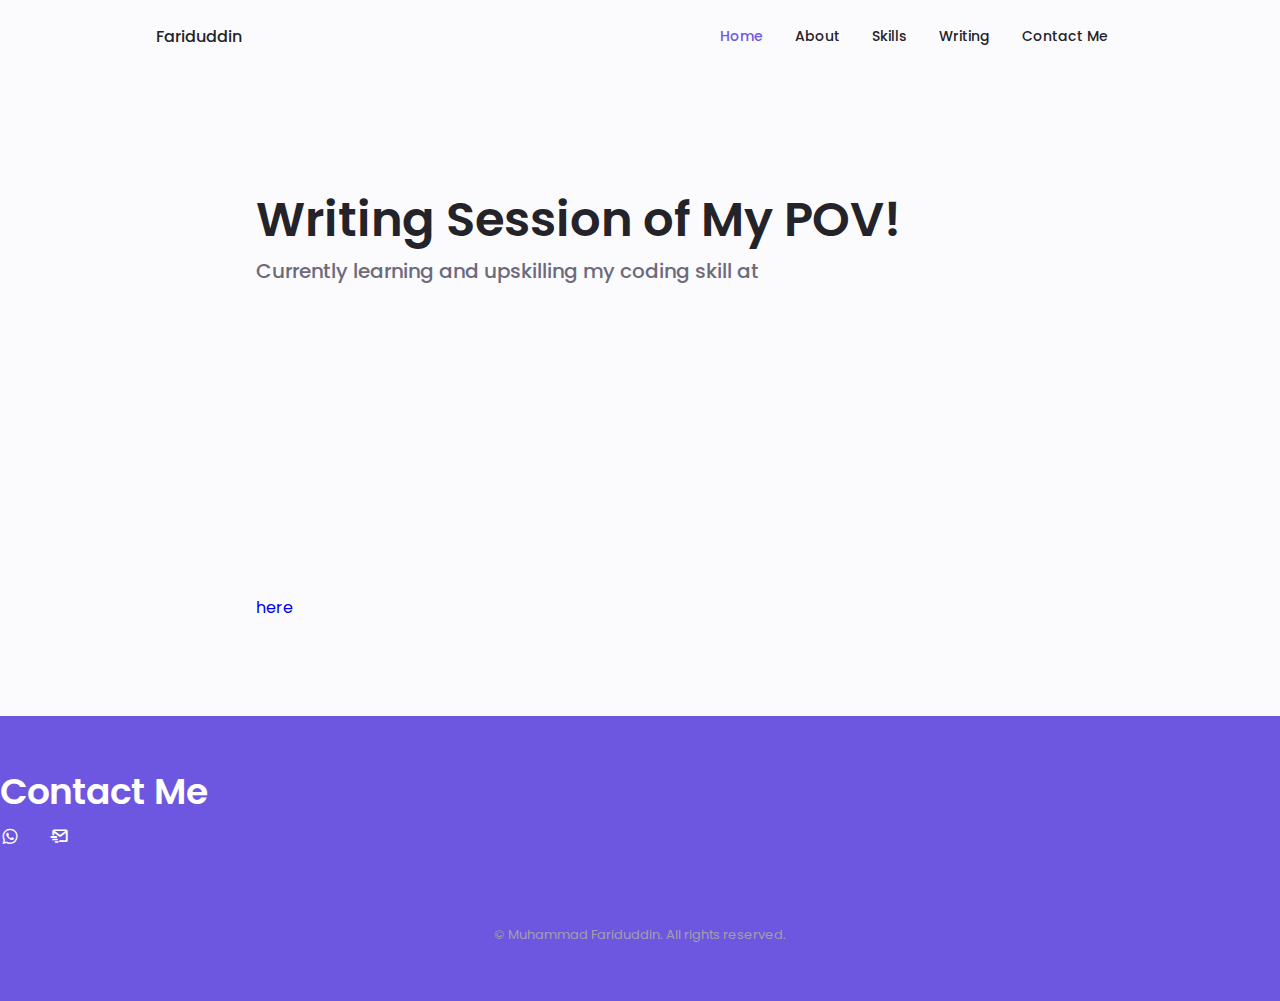
<file: writing.html>
<!DOCTYPE html>
<html lang="en">
<head>
    <meta charset="UTF-8">
    <meta name="viewport" content="width=device-width, initial-scale=1.0">

    <!--==================== UNICONS ====================-->
    <link rel="stylesheet" href="https://unicons.iconscout.com/release/v4.0.0/css/line.css">
    <link rel="stylesheet" href="https://cdnjs.cloudflare.com/ajax/libs/font-awesome/4.7.0/css/font-awesome.min.css">
    <link rel='stylesheet' href='https://cdn.jsdelivr.net/npm/boxicons@2.0.9/css/boxicons.min.css' >
    <!--==================== SWIPER CSS ====================-->
    <link rel="stylesheet" href="assets/css/swiper-bundle.min.css">

    <!--==================== CSS ====================-->
    <link rel="stylesheet" href="assets/css/styles.css">

    <title>Responsive Portfolio Website</title>
</head>
<body>
<!--==================== HEADER ====================-->
    <header class="header" id="header">
        <nav class="nav container">
            <a href="index.html" class="nav__logo">Fariduddin</a>
            <div class="nav__menu" id="nav-menu">
                <ul class="nav__list grid">
                    <li class="nav__item">
                        <a href="index.html#home" class="nav__link active-link">
                            <i class="uil uil-estate nav__icon"></i> Home
                        </a>
                    </li>
                    <li class="nav__item">
                        <a href="index.html#about" class="nav__link">
                            <i class="uil uil-user nav__icon"></i> About
                        </a>
                    </li>
                    <li class="nav__item">
                        <a href="index.html#skills" class="nav__link">
                            <i class="uil uil-file-alt nav__icon"></i> Skills
                        </a>
                    </li>
                    <li class="nav__item">
                        <a href="writing" class="nav__link">
                            <i class="uil uil-scenery nav__icon"></i> Writing
                        </a>
                    </li>
                    <li class="nav__item">
                        <a href="index.html#contact" class="nav__link">
                            <i class="uil uil-estate nav__icon"></i> Contact Me
                        </a>
                    </li>
                </ul>
                <i class="uil uil-times nav__close" id="nav-close"></i>
            </div>

            <div class="nav__btns">
                <!--Theme change button-->
                <i class="uil uil-moon change-theme" id="theme-button"></i>

                <div class="nav__toggle" id="nav-toggle">
                    <i class="uil uil-apps"></i>
                </div>
            </div>
        </nav>
    </header>

<!--==================== MAIN ====================-->
    <main class="main">
        <section class="home section" id="home">
            <div class="home__container container grid">
                <div class="home__content grid">
                    <div class="home__datawriting">
                        <h1 class="home__title">Writing Session of My POV!</h1>
                        <h3 class="home__subtitle">Currently learning and upskilling my coding skill at </h3>
                        <a href="https://github.com/Asabeneh/30-Days-Of-Python">here</a>
                        <iframe width="560" height="315" src="https://www.youtube.com/embed/4TWR90KJl84"  frameborder="0" allow="autoplay; encrypted-media; picture-in-picture" allowfullscreen></iframe>
                        <p class="home__description"></p>
                     </div>
                </div>

                
            </div>
        </section>


    </main>

    <!--==================== FOOTER ====================-->
    <footer class="footer" id="contact">
        <div class="footer__bg">
                <div>
                    <h1 class="footer__title">Contact Me</h1>
                </div>
            <div class="footer__social">

                <a href="https://wa.me/601115381976?text=Hi%20Fariduddin!" target="_blank" class="footer__social">
                    <i class="bx bxl-whatsapp"></i>
                </a>
                    <a>  
                        <span class="button button--flex button--small button--link services__button">
                        <i class="bx bx-mail-send footer__social"></i></span>
                    </a>

                    <div class="services__modal">
                        <div class="services__modal-content">
                                <h4 class="services__modal-title">ssfariduddin@gmail.com</h4>
                                <i class="uil uil-times services__modal-close"></i>
                        </div>
                    </div>

                <a href="https://www.linkedin.com/in/muhammad-fariduddin-hassan-54846320b/" target="_blank" class="footer__social" class="footer__social">
                <i class="uil uil-linkedin-alt"></i>
                </a>

                <a href="https://github.com/ssfarid" target="_blank" class="footer__social">
                <i class="uil uil-github-alt"></i>
                </a>

            </div>
            <p class="footer__copy">&#169; Muhammad Fariduddin. All rights reserved.</p>
        </div>
    </footer>

    <!--==================== SCROLL TOP ====================-->
    <a href="" class="scrollup" id="scroll-up">
        <i class="uil uil-arrow-up scroll__icon"></i>
    </a>

    <!--==================== SWIPER JS ====================-->
    <script src="assets/js/swiper-bundle.min.js"></script>

    <!--==================== MAIN JS ====================-->
    <script src="assets/js/main.js"></script>
</body>
</html>
</file>
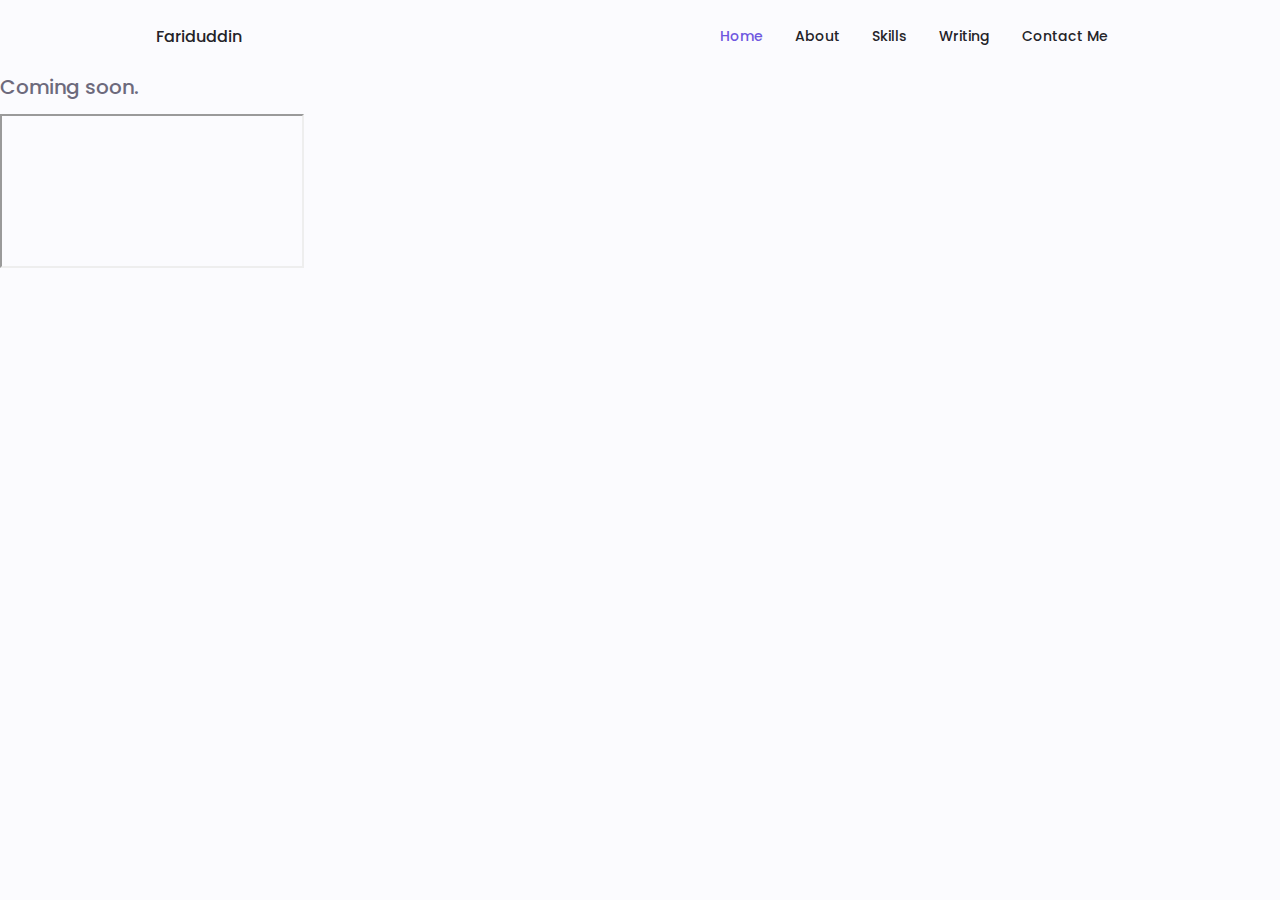
<file: writing/writing.html>
<!DOCTYPE html>
<html lang="en">
<head>
    <meta charset="UTF-8">
    <meta name="viewport" content="width=device-width, initial-scale=1.0">

    <!--==================== UNICONS ====================-->
    <link rel="stylesheet" href="https://unicons.iconscout.com/release/v4.0.0/css/line.css">
    <link rel="stylesheet" href="https://cdnjs.cloudflare.com/ajax/libs/font-awesome/4.7.0/css/font-awesome.min.css">
    <link rel='stylesheet' href='https://cdn.jsdelivr.net/npm/boxicons@2.0.9/css/boxicons.min.css' >
    <!--==================== SWIPER CSS ====================-->
    <link rel="stylesheet" href="../assets/css/swiper-bundle.min.css">

    <!--==================== CSS ====================-->
    <link rel="stylesheet" href="../assets/css/styles.css">

    <title>Responsive Portfolio Website</title>
</head>
<body>
<!--==================== HEADER ====================-->
    <header class="header" id="header">
        <nav class="nav container">
            <a href="../index.html" class="nav__logo">Fariduddin</a>
            <div class="nav__menu" id="nav-menu">
                <ul class="nav__list grid">
                    <li class="nav__item">
                        <a href="../index.html#home" class="nav__link active-link">
                            <i class="uil uil-estate nav__icon"></i> Home
                        </a>
                    </li>
                    <li class="nav__item">
                        <a href="../index.html#about" class="nav__link">
                            <i class="uil uil-user nav__icon"></i> About
                        </a>
                    </li>
                    <li class="nav__item">
                        <a href="../index.html#skills" class="nav__link">
                            <i class="uil uil-file-alt nav__icon"></i> Skills
                        </a>
                    </li>
                    <li class="nav__item">
                        <a href="../writing/writing.html" class="nav__link">
                            <i class="uil uil-scenery nav__icon"></i> Writing
                        </a>
                    </li>
                    <li class="nav__item">
                        <a href="../index.html#contact" class="nav__link">
                            <i class="uil uil-estate nav__icon"></i> Contact Me
                        </a>
                    </li>
                </ul>
                <i class="uil uil-times nav__close" id="nav-close"></i>
            </div>

            <div class="nav__btns">
                <!--Theme change button-->
                <i class="uil uil-moon change-theme" id="theme-button"></i>

                <div class="nav__toggle" id="nav-toggle">
                    <i class="uil uil-apps"></i>
                </div>
            </div>
        </nav>
    </header>

<!--==================== MAIN ====================-->
    <main class="main">
        <div class="home__data">
                        <h1 class="home__title">Writing Session of My POV!</h1>
                        <h3 class="home__subtitle">Coming soon.</h3>
                        <iframe src="https://www.youtube.com/watch?v=4TWR90KJl84"></iframe>
                        <p class="home__description"></p>
         </div>
    </main>

    <!--==================== FOOTER ====================-->
    <footer class="footer">
    </footer>

    <!--==================== SCROLL TOP ====================-->
    <a href="" class="scrollup" id="scroll-up">
        <i class="uil uil-arrow-up scroll__icon"></i>
    </a>

    <!--==================== SWIPER JS ====================-->
    <script src="../assets/js/swiper-bundle.min.js"></script>

    <!--==================== MAIN JS ====================-->
    <script src="../assets/js/main.js"></script>
</body>
</html>
</file>
<file: assets/css/styles.css>
/*==================== GOOGLE FONTS ====================*/
@import url('https://fonts.googleapis.com/css2?family=Poppins:wght@400;500;600&display=swap');

/*==================== VARIABLES CSS ====================*/
:root {
    --header-height: 3rem;

    /*========== Colors ==========*/
    /* Change favorite color */
    --hue-color: 250; /*Purple 250 - Green 142 - Blue 230 - Pink 340*/

    /* HSL color mode */
    --first-color: hsl(var(--hue-color), 69%, 61%);
    --first-color-second: hsl(var(--hue-color), 69%, 61%);
    --first-color-alt: hsl(var(--hue-color), 57%, 53%);
    --first-color-lighter: hsl(var(--hue-color), 92%, 85%);
    --title-color: hsl(var(--hue-color), 8%, 15%);
    --text-color: hsl(var(--hue-color), 8%, 45%);
    --text-color-light: hsl(var(--hue-color), 8%, 65%);
    --input-color: hsl(var(--hue-color), 70%, 96%);
    --body-color: hsl(var(--hue-color), 60%, 99%);
    --container-color: #FFF;
    --scroll-bar-color: hsl(var(--hue-color), 12%, 90%);
    --scroll-thumb-color: hsl(var(--hue-color), 12%, 80%);

    /*========== Font and typography ==========*/
    --body-font: 'Poppins', sans-serif;

    /* .5rem = 8px, 1rem = 16px, 1.5rem = 24px ... */
    --big-font-size: 2rem;
    --h1-font-size: 1.5rem;
    --h2-font-size: 1.25rem;
    --h3-font-size: 1.125rem;
    --normal-font-size: .938rem;
    --small-font-size: .813rem;
    --smaller-font-size: .75rem;

    /*========== Font weight ==========*/
    --font-medium: 500;
    --font-semi-bold: 600;

    /*========== Margenes Bottom ==========*/
    /* .25rem = 4px, .5rem = 8px, .75rem = 12px ... */
    --mb-0-25: .25rem;
    --mb-0-5: .5rem;
    --mb-0-75: .75rem;
    --mb-1: 1rem;
    --mb-1-5: 1.5rem;
    --mb-2: 2rem;
    --mb-2-5: 2.5rem;
    --mb-3: 3rem;

    /*========== z index ==========*/
    --z-tooltip: 10;
    --z-fixed: 100;
    --z-modal: 1000;
}

/* Font size for large devices */
@media screen and (min-width: 968px) {
    :root {
        --big-font-size: 3rem;
        --h1-font-size: 2.25rem;
        --h2-font-size: 1.5rem;
        --h3-font-size: 1.25rem;
        --normal-font-size: 1rem;
        --small-font-size: .875rem;
        --smaller-font-size: .813rem;
    }
}

/*========== Variables Dark theme ==========*/
body.dark-theme{
    /* HSL color mode */
    --first-color-second: hsl(var(--hue-color), 30%, 8%);
    --title-color: hsl(var(--hue-color), 8%, 95%);
    --text-color: hsl(var(--hue-color), 8%, 75%);
    --input-color: hsl(var(--hue-color), 29%, 16%);
    --body-color: hsl(var(--hue-color), 28%, 12%);
    --container-color: hsl(var(--hue-color), 29%, 16%);
    --scroll-bar-color: hsl(var(--hue-color), 12%, 48%);
    --scroll-thumb-color: hsl(var(--hue-color), 12%, 36%);
}

/*========== Button Dark/Light ==========*/
.nav__btns{
    display: flex;
    align-items: center;
}

.change-theme{
    font-size: 1.25rem;
    color: var(--title-color);
    margin-right: var(--mb-1);
    cursor: pointer;
}

.change-theme:hover{
    color: var(--first-color);
}

/*==================== BASE ====================*/
*{
    box-sizing: border-box;
    padding: 0;
    margin: 0;
}

html{
    scroll-behavior: smooth;
}

body{
    margin: 0 0 var(--header-height) 0;
    font-family: var(--body-font);
    font-size: var(--normal-font-size);
    background-color: var(--body-color);
    color: var(--text-color);
}

h1,h2,h3,h4{
    color: var(--title-color);
    font-weight: var(--font-semi-bold);
}

ul{
    list-style: none;
}

a{
    text-decoration: none;
}

img{
    max-width: 100%;
    height: auto;
}



/*==================== REUSABLE CSS CLASSES ====================*/
.section{
    padding: 2rem 0 4rem;
}

.section__title{
    font-size: var(--h1-font-size);
}

.section__subtitle{
    display: block;
    font-size: var(--small-font-size);
    margin-bottom: var(--mb-3);
}

.section__title,
.section__subtitle{
    text-align: center;
}
/*==================== LAYOUT ====================*/
.container{
    max-width: 768px;
    margin-left: var(--mb-1-5);
    margin-right: var(--mb-1-5);
}

.grid{
    display: grid;
    gap: 1.5rem;
}

.header{
    width: 100%;
    position: fixed;
    bottom: 0;
    left: 0;
    z-index: var(--z-fixed);
    background-color: var(--body-color);
}

/*==================== NAV ====================*/
.nav
{
    max-width: 968px;
    height: var(--header-height);
    display: flex;
    justify-content: space-between;
    align-items: center;
}

.nav__logo,
.nav__toggle{
    color: var(--title-color);
    font-weight: var(--font-medium);
}

.nav__logo:hover{
    color: var(--first-color);
}

.nav__toggle{
    font-size: 1.1rem;
    cursor: pointer;
}

.nav__toggle:hover{
    color: var(--first-color);
}

@media screen and (max-width: 767px){
    .nav__menu{
        position: fixed;
        bottom: -100%;
        left: 0;
        width: 100%;
        background-color: var(--body-color);
        padding: 2rem 1.5rem 4rem;
        box-shadow: 0 -1px 4px rgba(0,0,0,.15);
        border-radius: 1.5rem 1.5rem 0 0;
        transition: .3s;
    }
}

.nav__list{
    grid-template-columns: repeat(3, 1fr);
    gap: 2rem;
}

.nav__link{
    display: flex;
    flex-direction: column;
    align-items: center;
    font-size: var(--small-font-size);
    color: var(--title-color);
    font-weight: var(--font-medium);
}

.nav__link:hover{
    color: var(--first-color);
}

.nav__icon{
    font-size: 1.2rem;
}

.nav__close{
    position: absolute;
    right: 1.3rem;
    bottom: .5rem;
    font-size: 1.5rem;
    cursor: pointer;
    color: var(--first-color);
}

.nav__close:hover{
    color: var(--first-color-alt);
}
/* show menu */
.show-menu{
    bottom: 0;
}

/* Active link */
.active-link{
    color: var(--first-color);
}

/* Change background header */
.scroll-header{
    box-shadow: 0 -1px 4px rgba(0,0,0,.15);
}

/*==================== HOME ====================*/
.home__container{
    gap: 1rem;
}

.home__content{
    grid-template-columns: .5fr 3fr;
    padding-top: 3.5rem;
    align-items: center;
}

.home__social{
    display: grid;
    grid-template-columns: max-content;
    row-gap: 1rem;
}

.home__social-icon{
    font-size: 1.25rem;
    color: var(--first-color);
}

.home__social-icon:hover{
    color: var(--first-color-alt);
}

.home__blob{
    width: 200px;
    fill: var(--first-color);
}

.home__blob-img{
    width: 170px;
}

.home__data{
    grid-column: 1/3;
}

.home__datawriting{
    grid-column: 1/4;
}

.home__title{
    font-size: var(--big-font-size);
}

.home__subtitle{
    font-size: var(--h3-font-size);
    color: var(--text-color);
    font-weight: var(--font-medium);
    margin-bottom: var(--mb-0-75);
}

.home__description{
    margin-bottom: var(--mb-2);
}

.home__scroll{
    /*display: none;*/
}

.home__scroll-button{
    color: var(--first-color);
    transition: .3s;
}

.home__scroll-button:hover{
    transform: translateY(0.25rem);
}

.home__scroll-mouse{
    font-size: 2rem;
}

.home__scroll-name{
    font-size: var(--small-font-size);
    color: var(--title-color);
    font-weight: var(--font-medium);
    margin-right: var(--mb-0-25);
}

.home__scroll-arrow{
    font-size: 1.25rem;
}

/*==================== BUTTONS ====================*/
.button{
    display: inline-block;
    background-color: var(--first-color);
    color: #FFF;
    padding: 1rem;
    border-radius: .5rem;
    font-weight: var(--font-medium);
}

.button:hover{
    background-color: var(--first-color-alt);
}

.button__icon{
    font-size: 1.25rem;
    margin-left: var(--mb-0-5);
    transition: .3s;
}

.button--white{
    background-color: #FFF;
    color: var(--first-color);
}

.button--white:hover{
    background-color: #FFF;
}

.button--flex{
    display: inline-flex;
    align-items: center;
}

.button--small{
    padding: .75rem 1rem;
}

.button--link{
    padding: 0;
    background-color: transparent;
    color: var(--first-color);
}

.button--link:hover{
    background-color: transparent;
    color: var(--first-color-alt);
}

/*==================== ABOUT ====================*/
.about__img{
    width: 200px;
    border-radius: .5rem;
    justify-self: center;
    align-self: center;
}

.about__description{
    text-align: center;
    margin-bottom: var(--mb-2-5);
}

.about__info{
    display: flex;
    justify-content: space-evenly;
    margin-bottom: var(--mb-2-5);
}

.about__info-title{
    font-size: var(--h2-font-size);
    font-weight: var(--font-semi-bold);
    color: var(--title-color);
}

.about__info-name{
    font-size: var(--smaller-font-size);
}

.about__info-title,
.about__info-name{
    display: block;
    text-align: center;
}

.about__buttons{
    display: flex;
    justify-content: center;
}
/*==================== SKILLS ====================*/
.skills__container{
    row-gap: 1rem;
    text-align: center;
  }
  .skills__subtitle{
    margin-bottom: var(--mb-2);
  }
  .skills__text{
    margin-bottom: var(--mb-4);
  }
  .skills__data{
    display: flex;
    justify-content: space-between;
    align-items: center;
    position: relative;
    font-weight: var(--font-semi);
    padding: .8rem 2rem;
    margin-bottom: var(--mb-4);
    border-radius: .8rem;
    box-shadow: 0 4px 25px rgba(14,36,49,.15);
  }
  .skills__icon{
    font-size: 2rem;
    margin-right: var(--mb-2);
    color: var(--first-color);
  }
  .skills__names{
    display: flex;
    align-items: center;
  }
  .skills__bar{
    position: absolute;
    left: 0;
    bottom: 0;
    background-color: var(--first-color);
    height: .25rem;
    border-radius: .5rem;
    z-index: var(--z-back);
  }
  .skills__html{
    width: 10%;
  }
  .skills__css{
    width: 10%;
  }
  .skills__js{
    width: 10%;
  }
  .skills__python{
    width: 50%;
  }
  
  .skills__sql{
    width: 45%;
  }
  
  .skills__R{
    width: 55%;
  }
  
  .skills__c{
    width: 25%;
  }
  
  .skills__img{
    border-radius: .5rem;
    margin: 15px;
    
  }

/*==================== QUALIFICATION ====================*/
.qualification__tabs{
    display: flex;
    justify-content: space-evenly;
    margin-bottom: var(--mb-2);
}

.qualification__button{
    font-size: var(--h3-font-size);
    font-weight: var(--font-medium);
    cursor: pointer;
}

.qualification__button:hover{
    color: var(--first-color);
}

.qualification__icon{
    font-size: 1.8rem;
    margin-right: var(--mb-0-25);
}

.qualification__data{
    display: grid;
    grid-template-columns: 1fr max-content 1fr;
    column-gap: 1.5rem;
}

.qualification__title{
    font-size: var(--normal-font-size);
    font-weight: var(--font-medium);
}

.qualification__subtitle{
    display: inline-block;
    font-size: var(--small-font-size);
    margin-bottom: var(--mb-1);
}

.qualification__calendar{
    font-size: var(--smaller-font-size);
    color: var(--text-color-light);
}

.qualification__rounder{
    display: inline-block;
    width: 13px;
    height: 13px;
    background-color: var(--first-color);
    border-radius: 50%;
}

.qualification__line{
    display: block;
    width: 1px;
    height: 100%;
    background-color: var(--first-color);
    transform: translate(6px, -7px);
}

.qualification [data-content]{
    display: none;
}

.qualification__active[data-content]{
    display: block;
}

.qualification__button.qualification__active{
    color: var(--first-color);
}

.qualification__tech{
    border-bottom: 3px solid var(--first-color-alt);
    border-radius: .2rem;
}
/*==================== SERVICES ====================*/
.services__container{
    gap: 1.5rem;
    grid-template-columns: repeat(2, 1fr);
}

.services__content{
    position: relative;
    background-color: var(--container-color);
    padding: 3.5rem .5rem 1.25rem 1.5rem;
    border-radius: .25rem;
    box-shadow: 0 2px 4px rgba(0,0,0,.15);
    transition: .3s;
}

.services__content:hover{
    box-shadow: 0 4px 8px rgba(0,0,0,.15);
}

.services__icon{
    display: block;
    font-size: 1.5rem;
    color: var(--first-color);
    margin-bottom: var(--mb-1);
}

.services__title{
    font-size: var(--h3-font-size);
    margin-bottom: var(--mb-1);
    font-weight: var(--font-medium);
}

.services__button{
    cursor: pointer;
    font-size: var(--small-font-size);
}

.services__button:hover .button__icon{
    transform: translateX(.25rem);
}

.services__modal{
    position: fixed;
    top: 0;
    left: 0;
    right: 0;
    bottom: 0;
    background-color: rgba(0,0,0,.5);
    display: flex;
    align-items: center;
    justify-content: center;
    padding: 0 1rem;
    z-index: var(--z-modal);
    opacity: 0;
    visibility: hidden;
    transition: .3s;
}

.services__modal-content{
    position: relative;
    background-color: var(--container-color);
    padding: 1.5rem;
    border-radius: .5rem;
}

.services__modal-service{
    row-gap: 1rem;
}

.services__modal-service{
    display: flex;
}

.services__modal-title{
    font-size: var(--h3-font-size);
    font-weight: var(--font-medium);
    margin-bottom: var(--mb-1-5);
}

.services__modal-close{
    position: absolute;
    top: 1rem;
    right: 1rem;
    font-size: 1.5rem;
    color: var(--first-color);
    cursor: pointer;
}
.services__modal-icon{
    color: var(--first-color);
    margin-right: var(--mb-0-25);
}

/* Active Modal */
.active-modal{
    opacity: 1;
    visibility: visible;
}

/*==================== PORTFOLIO ====================*/
.portfolio__container{
    overflow: initial;
}

.portfolio__content{
    padding: 0 1.5rem;
}

.portfolio__img{
    width: 265px;
    border-radius: .5rem;
    justify-self: center;
}

.portfolio__title{
    font-size: var(--h3-font-size);
    margin-bottom: var(--mb-0-5);
}

.portfolio__description{
    margin-bottom: var(--mb-0-75);
}

.portfolio__button:hover .button__icon{
    transform: translateX(.25rem);
}

.swiper-button-prev::after,
.swiper-button-next::after{
    content: "";
}

.swiper-portfolio-icon{
    font-size: 2rem;
    color: var(--first-color);
}

.swiper-button-prev{
    left: -.5rem;
}

.swiper-button-next{
    right: -.5rem;
}

.swiper-container-horizontal > .swiper-pagination-bullets{
    bottom: -2.5rem;
}

.swiper-pagination-bullet-active{
    background-color: var(--first-color);
}

.swiper-button-prev,
.swiper-button-next,
.swiper-pagination-bullet{
    outline: none;
}

/*==================== PROJECT IN MIND ====================*/
.project{
    text-align: center;
}

.project__bg{
    background-color: var(--first-color-second);
    padding-top: 3rem;
}

.project__title{
    font-size: var(--h2-font-size);
    margin-bottom: var(--mb-0-75);
}

.project__description{
    margin-bottom: var(--mb-1-5);
}

.project__title,
.project__description{
    color: #FFF;
}

.project__img{
    width: 232px;
    justify-self: center;
}

/*==================== TESTIMONIAL ====================*/
/* will be added later if needed */

/*==================== CONTACT ME ====================*/
.contact__container{
    row-gap: 3rem;
}

.contact__information{
    display: flex;
    margin-bottom: var(--mb-2);
}

.contact__icon{
    font-size: 2rem;
    color: var(--first-color);
    margin-right: var(--mb-0-75);
}

.contact__title{
    font-size: var(--h3-font-size);
    font-weight: var(--font-medium);
}

.contact__subtitle{
    font-size: var(--small-font-size);
    color: var(--text-color-light);
}

.contact__content{
    background-color: var(--input-color);
    border-radius: .5rem;
    padding: .75rem 1rem .25rem;
}

.contact__label{
    font-size: var(--smaller-font-size);
    color: var(--title-color);
}

.contact__input{
    width: 100%;
    background-color: var(--input-color);
    color: var(--text-color);
    font-family: var(--body-font);
    font-size: var(--normal-font-size);
    border: none;
    outline: none;
    padding: .25rem .5rem .5rem 0;
}
/*==================== FOOTER ====================*/
.footer{
    padding-top: 2rem;
}

.footer__container{
    row-gap: 3.5rem;
}

.footer__bg{
    background-color: var(--first-color-second);
    padding: 2rem 0 3rem;
}

.footer__title{
    font-size: var(--h1-font-size);
    margin-bottom: var(--mb-0-25);
}

.footer__subtitle{
    font-size: var(--small-font-size);
}
.footer__links{
    display: flex;
    flex-direction: column;
    row-gap: 1.5rem;
}

.footer__link:hover{
    color: var(--first-color-lighter);
}

.footer__social{
    font-size: 1.25rem;
    margin-right: var(--mb-1-5);
}

.footer__social:hover {
    color: var(--first-color-lighter);
}

.footer__copy{
    font-size: var(--smaller-font-size);
    text-align: center;
    color: var(--text-color-light);
    margin-top: var(--mb-3);
}

.footer__title,
.footer__subtitle,
.footer__link,
.footer__social{
    color: #FFF;
}

/*========== SCROLL UP ==========*/
.scrollup{
    position: fixed;
    right: 1rem;
    bottom: 5rem;
    background-color: var(--first-color);
    opacity: .8;
    padding: 0 .3rem;
    border-radius: .4rem;
    z-index: var(--z-tooltip);
    transition: .4s;
}

.scrollup:hover{
    background-color: var(--first-color-alt);
}

.scrollup__icon{
    font-size: 1.5rem;
    color: #FFF;
}
/* Show scroll */
.show-scroll{
    bottom: 5rem;
}

/*========== SCROLL BAR ==========*/
::-webkit-scrollbar{
    width: .60rem;
    background-color: var(--scroll-bar-color);
    border-radius: .5rem;
}

::-webkit-scrollbar-thumb{
    background-color: var(--scroll-thumb-color);
    border-radius: .5rem;
}
/*==================== MEDIA QUERIES ====================*/
/* For small devices */
@media screen and (max-width: 350px){
    .container{
        margin-left: var(--mb-1);
        margin-right: var(--mb-1);
    }

    .nav__menu{
        padding: 2rem .25rem 4rem;
    }
    .nav__list{
        column-gap: 0;
    }

    .home__content{
        grid-template-columns: .25fr 3fr;

    }
    .home__blob{
        width: 180px;
    }

    .skills__title{
        font-size: var(--normal-font-size);
    }

    .qualification__data{
        gap: .5rem;
    }

    .services__container{
        grid-template-columns: max-content;
        justify-content: center;
    }
    .services__content{
        padding-right: 3.5rem;
    }
    .services__modal{
        padding: 0 .5rem;
    }

    .project__img{
        width: 200px;
    }
/*============= This is not implemented now ===============*/
    /*.testimonial__data,*/
    /*.testimonial__header{*/
    /*    flex-direction: column;*/
    /*    align-items: center;*/
    /*}*/

    /*.testimonial__img{*/
    /*    margin-right: 0;*/
    /*    margin-bottom: var(--mb-0-25);*/
    /*}*/

    /*.testimonial__data,*/
    /*.testimonial__description{*/
    /*    text-align: center;*/
    /*}*/

}

/* For medium devices */
@media screen and (min-width: 568px){
    .home__content{
        grid-template-columns: max-content 1fr 1fr;
    }
    .home__data{
        grid-column: initial;
    }
    .home__img{
        order: 1;
        justify-self: center;
    }

    .about__container,
    .portfolio__content,
    .project__container,
    .footer__container{
        grid-template-columns: repeat(2, 1fr);
    }

    .qualification__sections{
        display: grid;
        grid-template-columns: .6fr;
        justify-content: center;
    }


}

@media screen and (min-width: 768px) {
    .container{
        margin-left: auto;
        margin-right: auto;
    }

    body{
        margin: 0;
    }

    .section{
        padding: 6rem 0 2rem;
    }
    .section__subtitle{
        margin-bottom: 4rem;
    }

    .header{
        top: 0;
        bottom: initial;
    }
    .header,
    .main,
    .footer__container{
        padding: 0 1rem;
    }

    .nav{
        height: calc(var(--header-height) + 1.5rem);
        column-gap: 1rem;
    }
    .nav__icon,
    .nav__close,
    .nav__toggle{
        display: none;
    }
    .nav__list{
        display: flex;
        column-gap: 2rem;
    }
    .nav__menu{
        margin-left: auto;
    }

    .change-theme{
        margin: 0;
    }

    .home__container{
        row-gap: 5rem;
    }
    .home__content{
        padding-top: 5.5rem;
        column-gap: 2rem;
    }
    .home__blob{
        width: 270px;
    }
    .home__scroll{
        display: block;
    }
    .home__scroll-button{
        margin-left: 3rem;
    }

    .about__container{
        column-gap: 5rem;
    }
    .about__img{
        width: 350px;
    }
    .about__description{
        text-align: initial;
    }
    .about__info{
        justify-content: space-between;
    }
    .about__buttons{
        justify-content: initial;
    }

    .qualification__tabs{
        justify-content: center;
    }
    .qualification__button{
        margin: 0 var(--mb-1);
    }
    .qualification__sections{
        grid-template-columns: .5fr;
    }

    .services__container{
        grid-template-columns: repeat(3, 218px);
        justify-content: center;
    }
    .services__icon{
        font-size: 2rem;
    }
    .services__content{
        padding: 6rem 0 2rem 2.5rem;
    }
    .services__modal-content{
        width: 450px;
    }

    .portfolio__img{
        width: 320px;
    }
    .portfolio__content{
        align-items: center;
    }

    .project{
        text-align: initial;
    }
    .project__bg{
        background: none;
    }
    .project__container{
        background-color: var(--first-color-second);
        border-radius: 1rem;
        padding: 3rem 2.5rem 0;
        grid-template-columns: 1fr max-content;
        column-gap: 3rem;
    }
    .project__data{
        padding-top: .8rem;
    }

    .footer__container{
        grid-template-columns: repeat(3, 1fr);
    }
    .footer__bg{
        padding: 3rem 0 3.5rem;
    }
    .footer__links{
        flex-direction: row;
        column-gap: 2rem;
    }
    .footer__socials{
        justify-self: flex-end;
    }
    .footer__copy{
        margin-top: 4.5rem;
    }
}

/* For large devices */
@media screen and (min-width: 1024px) {
    .header,
    .main,
    .footer__container{
        padding: 0;
    }

    .home__blob{
        width: 320px;
    }
    .home__social{
        transform: translateX(-6rem);
    }

    .services__container{
        grid-template-columns: repeat(3, 238px);
    }

    .portfolio__content{
        column-gap: 5rem;
    }
    .swiper-portfolio-icon{
        font-size: 3.5rem;
    }
    .swiper-button-prev{
        left: -3.5rem;
    }
    .swiper-button-next{
        right: -3.5rem;
    }
    .swiper-container-horizontal >.swiper-pagination-bullets{
        bottom: -4.5rem;
    }

    .contact__inputs{
        grid-template-columns: repeat(2, 1fr);
    }
}
</file>
